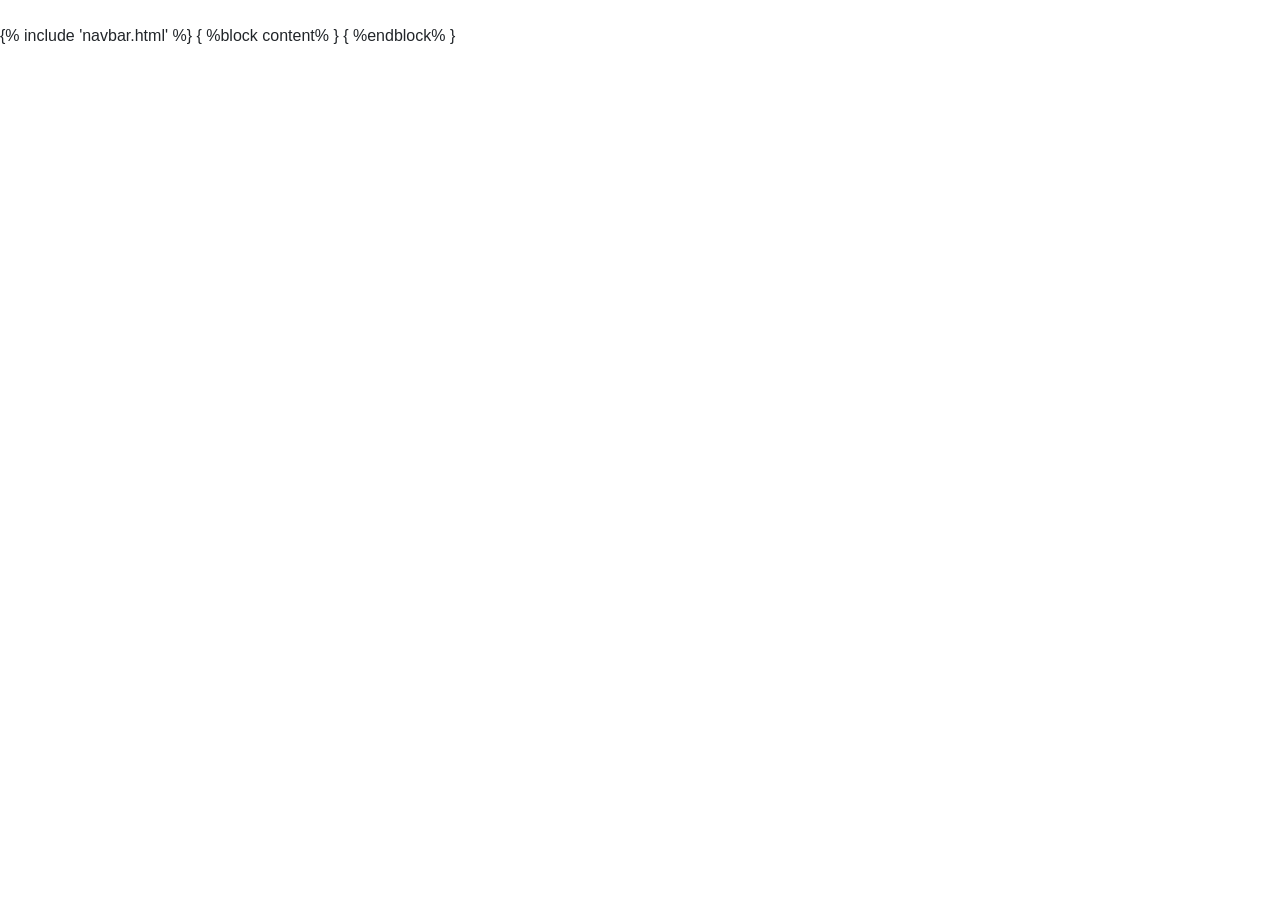
<file: templates/base.html>
<head>
    <link rel="stylesheet" href="https://cdn.jsdelivr.net/npm/bootstrap@4.1.3/dist/css/bootstrap.min.css"
    integrity="sha384-MCw98/SFnGE8fJT3GXwEOngsV7Zt27NXFoaoApmYm81iuXoPkFOJwJ8ERdknLPMO" crossorigin="anonymous">
    <title>bootstrap base</title>
</head>
<body>
</br>
{% include 'navbar.html' %}

{ %block content% }
 { %endblock% }
 </body>
</file>
